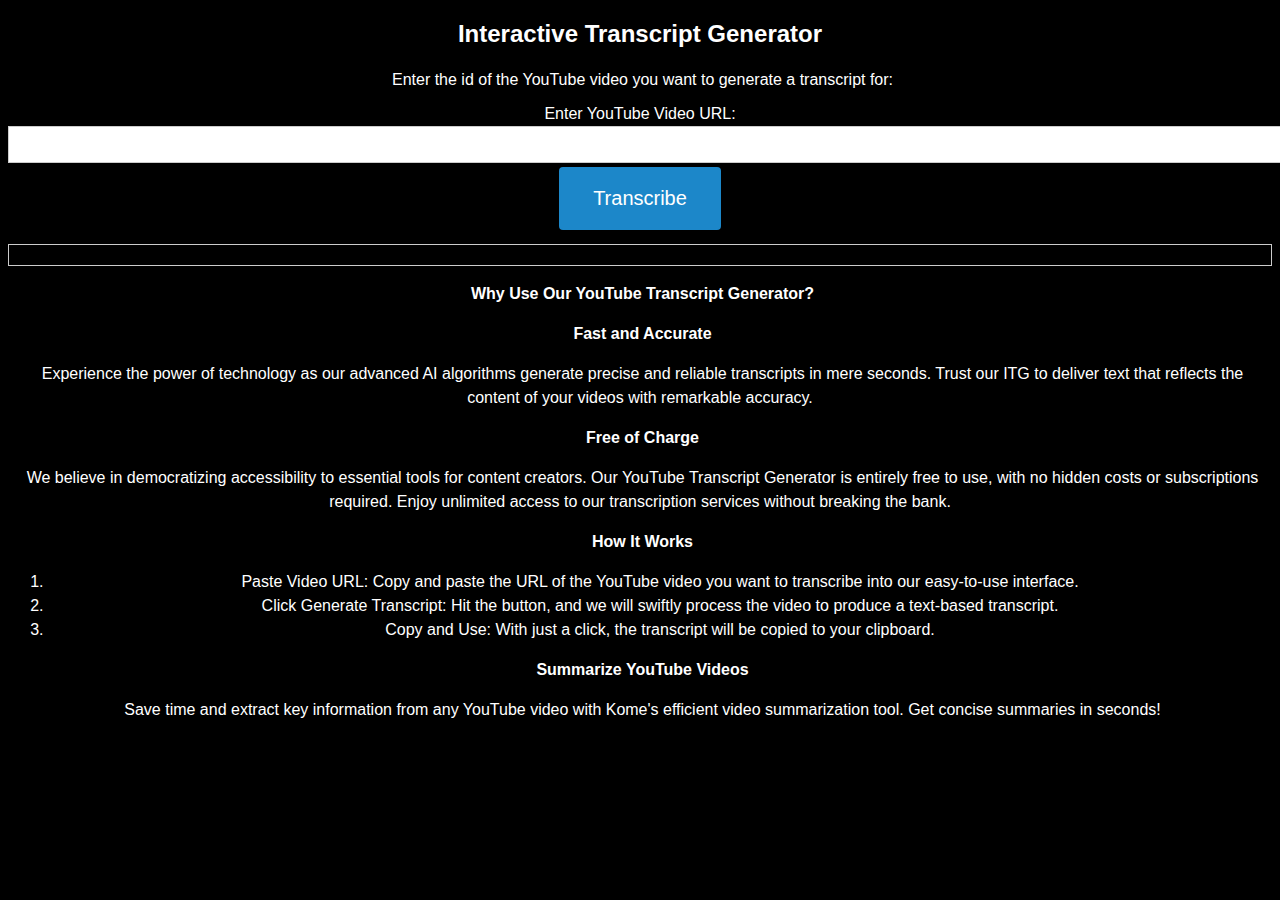
<file: template/index.html>
<!DOCTYPE html>
<html>
<head>
  <centre><h1><title>Interactive YouTube Transcript Generator For Educational Videos</title></h1></centre>
<link rel="stylesheet" href="../static/css/styles.css">
</head>
<body>
<div class="container">
  <p class="text"></p>
</div>


  <h1>Interactive Transcript Generator</h1>

  <p>Enter the id of the YouTube video you want to generate a transcript for:</p>
  <form action="/transcribe" method="post">
    <label for="video_url">Enter YouTube Video URL:</label>
    <input type="text" id="video_url" name="video_url" required>
    <button type="submit">Transcribe</button>
</form>

  <div id="transcript"></div>

<b><p>Why Use Our YouTube Transcript Generator?</p></b>
<div></div>
<b><p>Fast and Accurate</p></b>
<p>Experience the power of technology as our advanced AI algorithms generate precise and reliable transcripts in mere seconds. Trust our ITG to deliver text that reflects the content of your videos with remarkable accuracy.</p>
<div></div>
<b><p>Free of Charge</p></b>
 <div></div> 
<p>We believe in democratizing accessibility to essential tools for content creators. Our YouTube Transcript Generator is entirely free to use, with no hidden costs or subscriptions required. Enjoy unlimited access to our transcription services without breaking the bank.</p>
<div></div>
<b><p>How It Works</p></b>
<div></div>
<ol start="1">
  <li>Paste Video URL: Copy and paste the URL of the YouTube video you want to transcribe into our easy-to-use interface.</li>
  <li>Click Generate Transcript: Hit the button, and we will swiftly process the video to produce a text-based transcript.</li>
  <li>Copy and Use: With just a click, the transcript will be copied to your clipboard.</li>
</ol>

<div></div>
<b><p>Summarize YouTube Videos</p></b>
<p>Save time and extract key information from any YouTube video with Kome's efficient video summarization tool. Get concise summaries in seconds!</p>



</body>
</html>
</file>
<file: static/css/styles.css>
body {
  font-family: sans-serif;
  font-size: 16px;
  line-height: 1.5;
}

h1 {
  font-size: 24px;
  font-weight: bold;
}

p {
  margin-bottom: 10px;
}

input {
  width: 100%;
  padding: 10px;
  border: 1px solid #ccc;
}

button {
  background-color: #1c87c9;
  border: none;
  color: white;
  padding: 20px 34px;
  text-align: center;
  text-decoration: none;
  display: inline-block;
  font-size: 20px;
  margin: 4px 2px;
  cursor: pointer;
  border-radius: 4px;
}

button:hover {
  background-color: #1475b9;
}
url-input {
  width: 1%;
  padding: 10px;
  border: 1px solid #ccc;
  border-radius: 4px;
  font-size: 16px;
}
body {
  background-color: black;
}
body {
  color: white;
}
body {
  text-align: center;
}
p {
  text-indent: 5px;
  margin-left: 5px;
  margin-right: 5px;
}
#transcript {
  margin-top: 10px;
  padding: 10px;
  border: 1px solid #ccc;
  overflow-y: auto;
  max-height: 500px;
}
container {
  display: flex;
  align-items: center;
  justify-content: center;
}

text {
  margin: 0;
}

transcript-line {
  margin-bottom: 5px;
}

.transcript-timestamp {
  font-size: 12px;
  color: #ccc;
}

.transcript-text {
  font-size: 16px;
}
</file>
